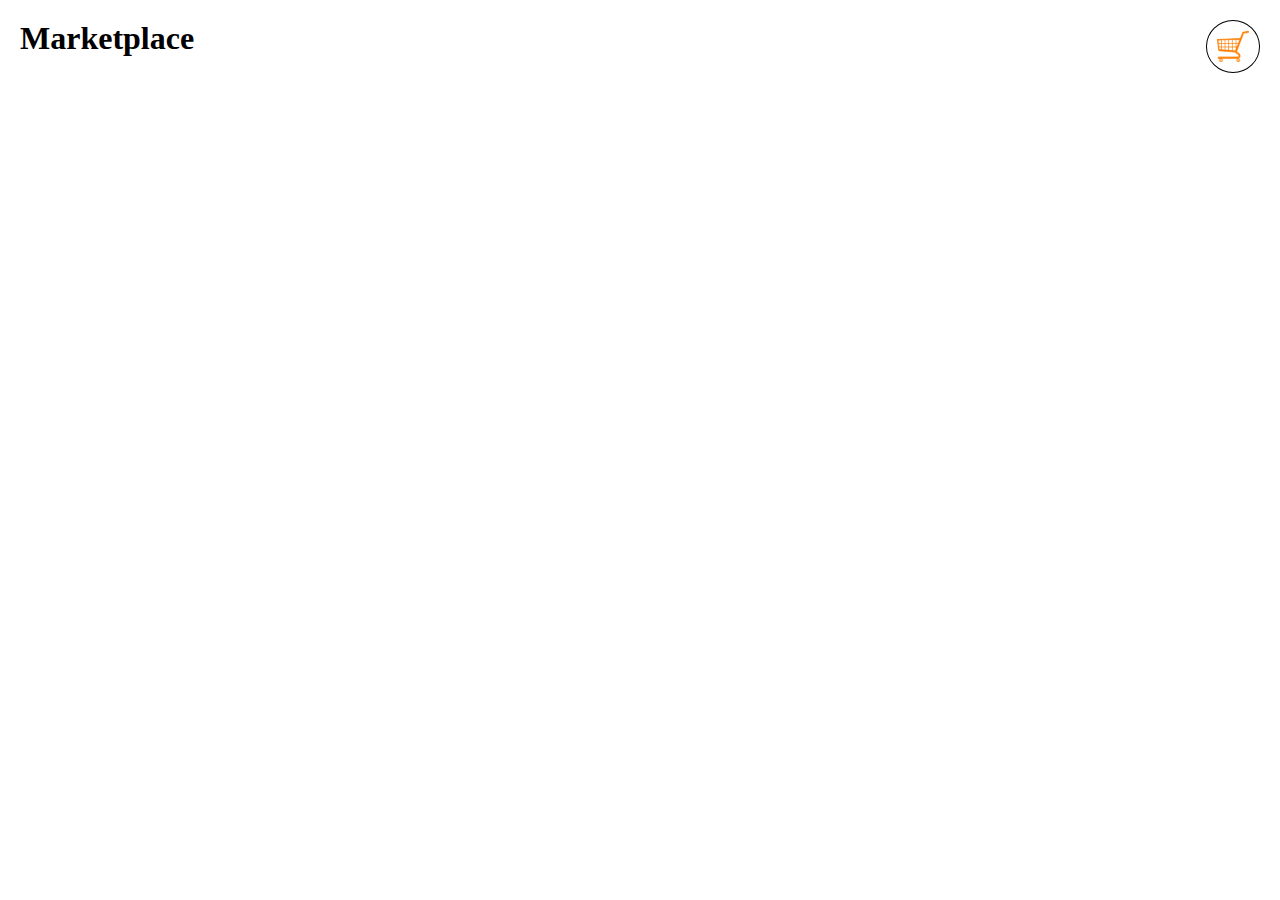
<file: index.html>
<!DOCTYPE html>
<html lang="en">

<head>
    <meta charset="UTF-8">
    <meta name="viewport" content="width=device-width, initial-scale=1.0">
    <title>Marketplace</title>
    <link rel="stylesheet" href="style.css">
</head>

<body>
    <header>
        <h1>Marketplace</h1>
        <div id="cart">
            <button id="cart-button">
                <img src="images/cart.webp" alt="cart">
            </button>
            <div id="cart-products" class="hide">
                Cart is empty
            </div>
        </div>
    </header>
    <main>
        <div id="container"></div>
    </main>
</body>
<script src="https://ajax.googleapis.com/ajax/libs/jquery/3.7.1/jquery.min.js"></script>
<script src="script.js"></script>

</html>
</file>
<file: style.css>
* {
    padding: 0;
    margin: 0;
    box-sizing: border-box;
}

body {
    padding: 10px;
}

#container {
    display: grid;
    grid-template-columns: repeat(3, 1fr);
    gap: 5px;
}

.product {
    display: flex;
    flex-direction: column;
    border: solid black 1px;
    border-radius: 10px;
    padding: 10px;
    height: 300px;
}

.product > img {
    width: fit-content;
    height: 50%;
}

@media screen and (max-width: 1000px) {
    #container {
        grid-template-columns: repeat(2, 1fr);
    }
}

@media screen and (max-width: 600px) {
    #container {
        grid-template-columns: repeat(1, 1fr);
    }
}

main, header {
    margin: 10px;
}

header {
    display: flex;
    justify-content: space-between;
}

#cart-button {
    background: none;
    border: none;
    border-radius: 50%;
    padding: 10px;
    display: flex;
    border: 1px solid black;
    cursor: pointer;
    justify-content: center;
    align-items: center;
    transition: all 0.5s;
}

#cart-button:hover {
    background: #CCCCCC;
}

#cart-button > img {
    max-width: 32px;
    max-height: 100px;
}

#cart {
    position: relative;
}

#cart-products::before {
    content: '';
    border: transparent solid 16px;
    border-bottom: solid #000 16px;
    position: relative;
    top: -2.7rem;
    left: 15.8rem;
    z-index: -1;
}

#cart-products {
    border: 1px solid #000;
    border-radius: 0.5rem;
    background-color: #fff;
    top: 59px;
    right: 0rem;
    left: -16rem;
    position: absolute;
    padding: 10px;
    text-align: left;
}

.hide {
    display: none;
}

button {
    padding: 5px;
}

.cart-product img {
    width: 20%;
}

.cart-product {
    border: solid black 1px;
    border-radius: 5px;
    padding: 10px;
    margin: 5px 0;
}
</file>
